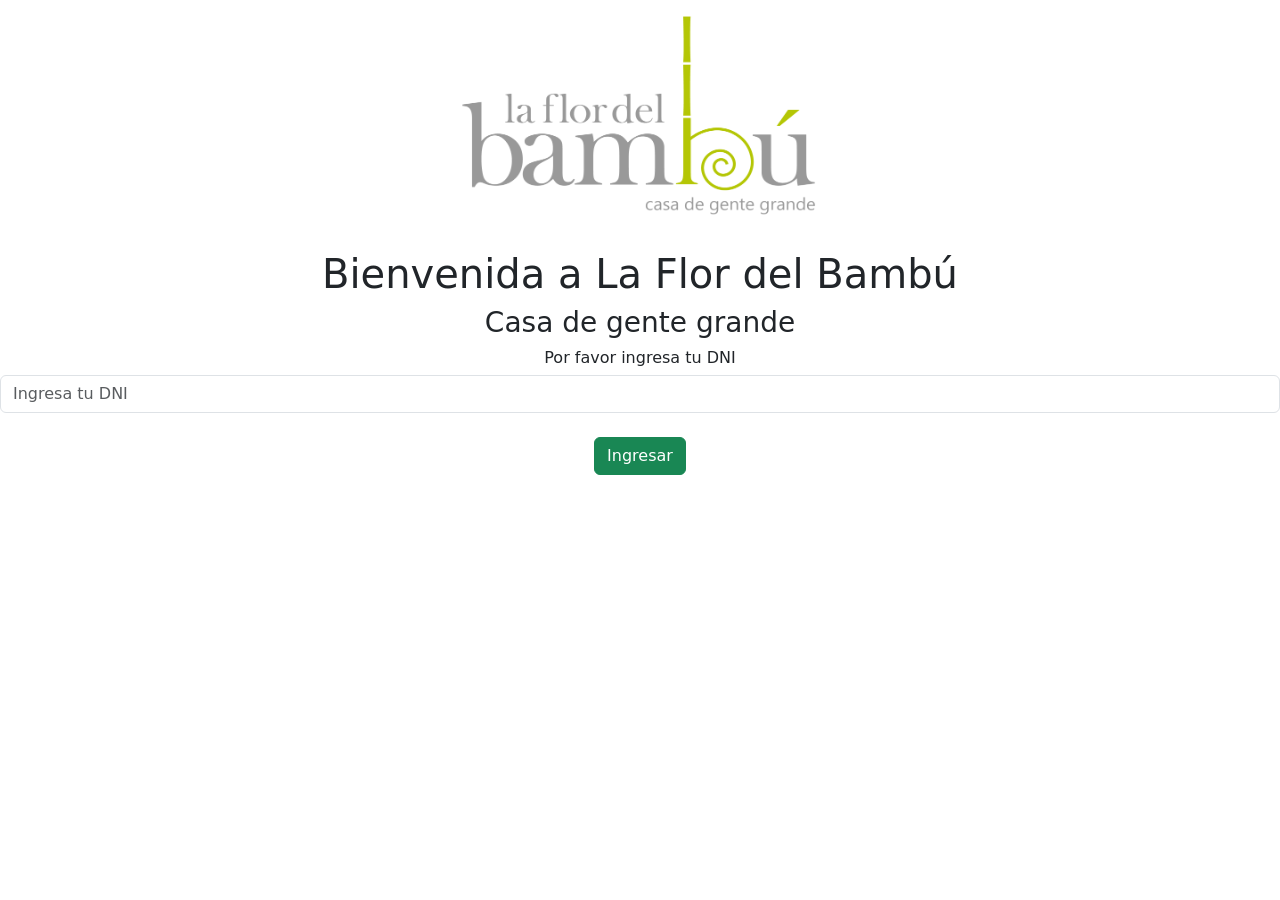
<file: src/main/resources/templates/index.html>
<!DOCTYPE html>
<html lang="en" xmlns:th="http://www.thymeleaf.org">

<head>
    <meta charset="UTF-8">
    <meta http-equiv="X-UA-Compatible" content="IE=edge">
    <meta name="viewport" content="width=device-width, initial-scale=1.0">
    <title>Administracion Empleadas</title>
    <link href="https://cdn.jsdelivr.net/npm/bootstrap@5.1.3/dist/css/bootstrap.min.css" rel="stylesheet"
        integrity="sha384-1BmE4kWBq78iYhFldvKuhfTAU6auU8tT94WrHftjDbrCEXSU1oBoqyl2QvZ6jIW3" crossorigin="anonymous">
</head>

<body>
    <div class="text-center">
        <img src="../static/img/Logo.png" class="rounded" alt="logo" width="400" height="250"> 
    </div>

    <div class="text-center">
        <h1>Bienvenida a La Flor del Bambú</h1>
        <h3>Casa de gente grande</h3>
        <h6>Por favor ingresa tu DNI</h6>
    </div>

    <div class="text-center" >
        <form th:action="@{/}" method="post">
            <input type="number" class="form-control" name="dni" id="dni" placeholder="Ingresa tu DNI">
            <br>
            <button type="submit" class="btn btn-success">Ingresar</button>
        </form>
    </div>

</body>

</html>
</file>
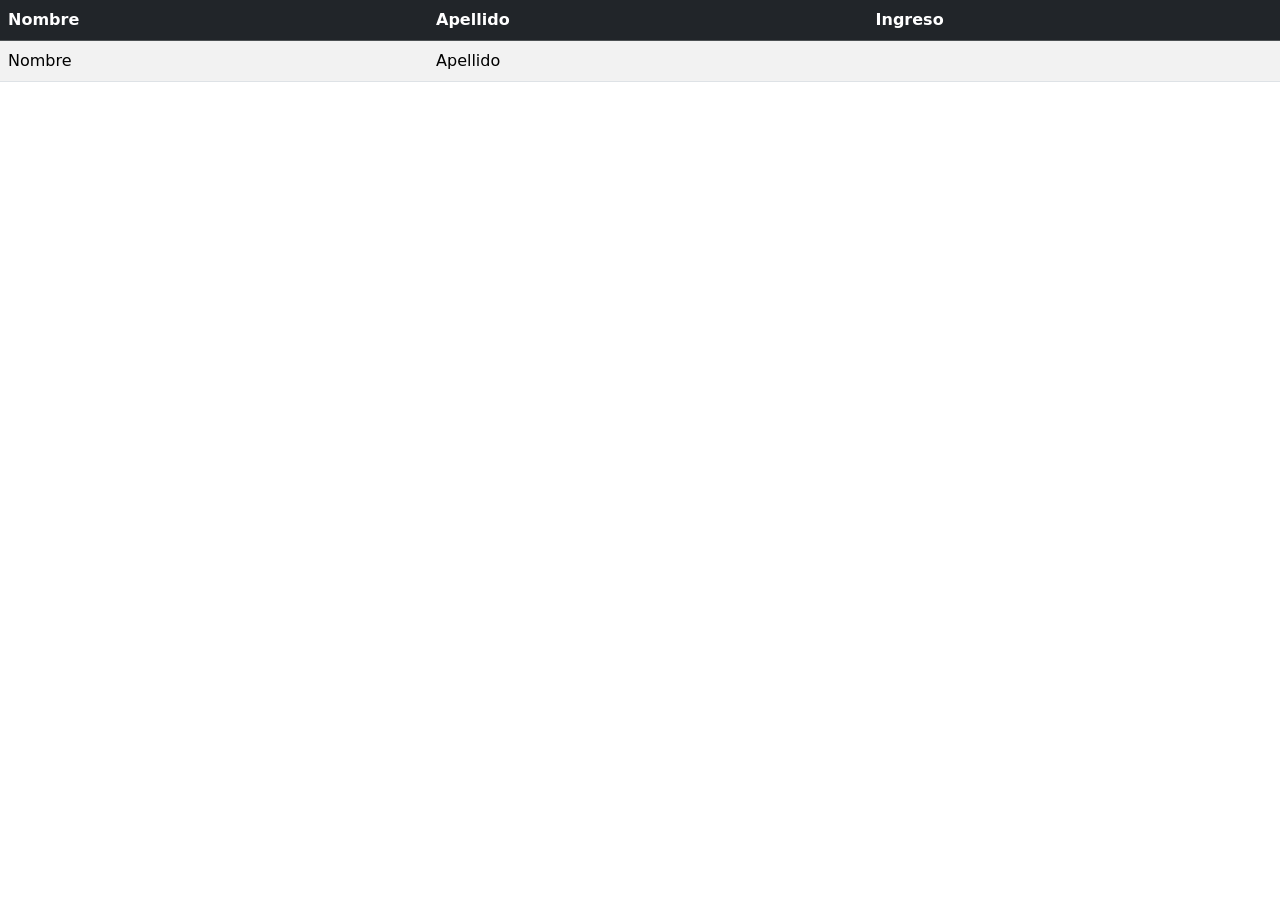
<file: src/main/resources/templates/guardias-activas.html>
<!doctype html>
<html lang="en" xmlns:th="http://www.thymeleaf.org">
<head>
    <meta charset="UTF-8">
    <meta name="viewport"
          content="width=device-width, user-scalable=no, initial-scale=1.0, maximum-scale=1.0, minimum-scale=1.0">
    <meta http-equiv="X-UA-Compatible" content="ie=edge">
    <title>Guardias</title>
    <link href="https://cdn.jsdelivr.net/npm/bootstrap@5.1.3/dist/css/bootstrap.min.css" rel="stylesheet"
    integrity="sha384-1BmE4kWBq78iYhFldvKuhfTAU6auU8tT94WrHftjDbrCEXSU1oBoqyl2QvZ6jIW3" crossorigin="anonymous">
</head>
<body>
    <table class="table table-striped table-hover">
        <thead class="table-dark">
            <tr>
                <th style="display: none" scope="col">ID</th>
                <th scope="col">Nombre</th>
                <th scope="col">Apellido</th>
                <th scope="col">Ingreso</th>
            </tr>
        </thead>
        <tbody>
            <tr th:each="guardia: ${guardiasActivas}">
                <th style="display: none" scope="row" th:text="${guardia.id}">1</th>
                <td th:text="${guardia.empleada.nombre}">Nombre</td>
                <td th:text="${guardia.empleada.apellido}">Apellido</td>
                <td th:text="${guardia.ingreso}"></td>
            </tr>
        </tbody>
    </table>
</body>
</html>
</file>
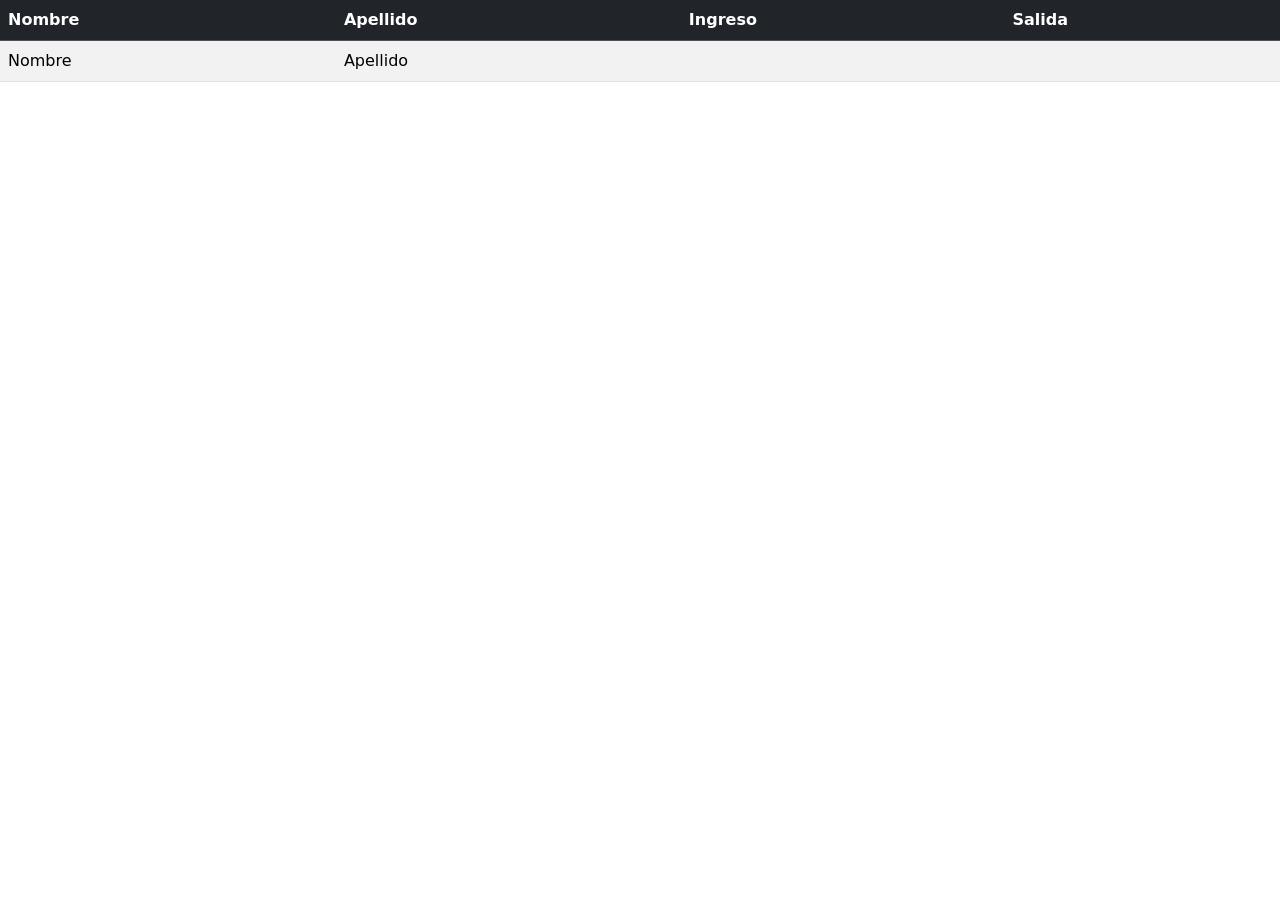
<file: src/main/resources/templates/historial-de-guardias.html>
<!DOCTYPE html>
<html lang="en" xmlns:th="http://www.thymeleaf.org">
<head>
    <meta charset="UTF-8">
    <title>Historial</title>
    <link href="https://cdn.jsdelivr.net/npm/bootstrap@5.1.3/dist/css/bootstrap.min.css" rel="stylesheet"
    integrity="sha384-1BmE4kWBq78iYhFldvKuhfTAU6auU8tT94WrHftjDbrCEXSU1oBoqyl2QvZ6jIW3" crossorigin="anonymous">

</head>
<body>
    <table class="table table-striped table-hover">
        <thead class="table-dark">
            <tr>
                <th style="display: none" scope="col">ID</th>
                <th scope="col">Nombre</th>
                <th scope="col">Apellido</th>
                <th scope="col">Ingreso</th>
                <th scope="col">Salida</th>
            </tr>
        </thead>
        <tbody>
            <tr th:each="guardia: ${guardias}">
                <th style="display: none" scope="row" th:text="${guardia.id}">1</th>
                <td th:text="${guardia.empleada.nombre}">Nombre</td>
                <td th:text="${guardia.empleada.apellido}">Apellido</td>
                <td th:text="${guardia.ingreso}"></td>
                <td th:text="${guardia.salida}"></td>
            </tr>
        </tbody>
    </table>
</body>
</html>
</file>
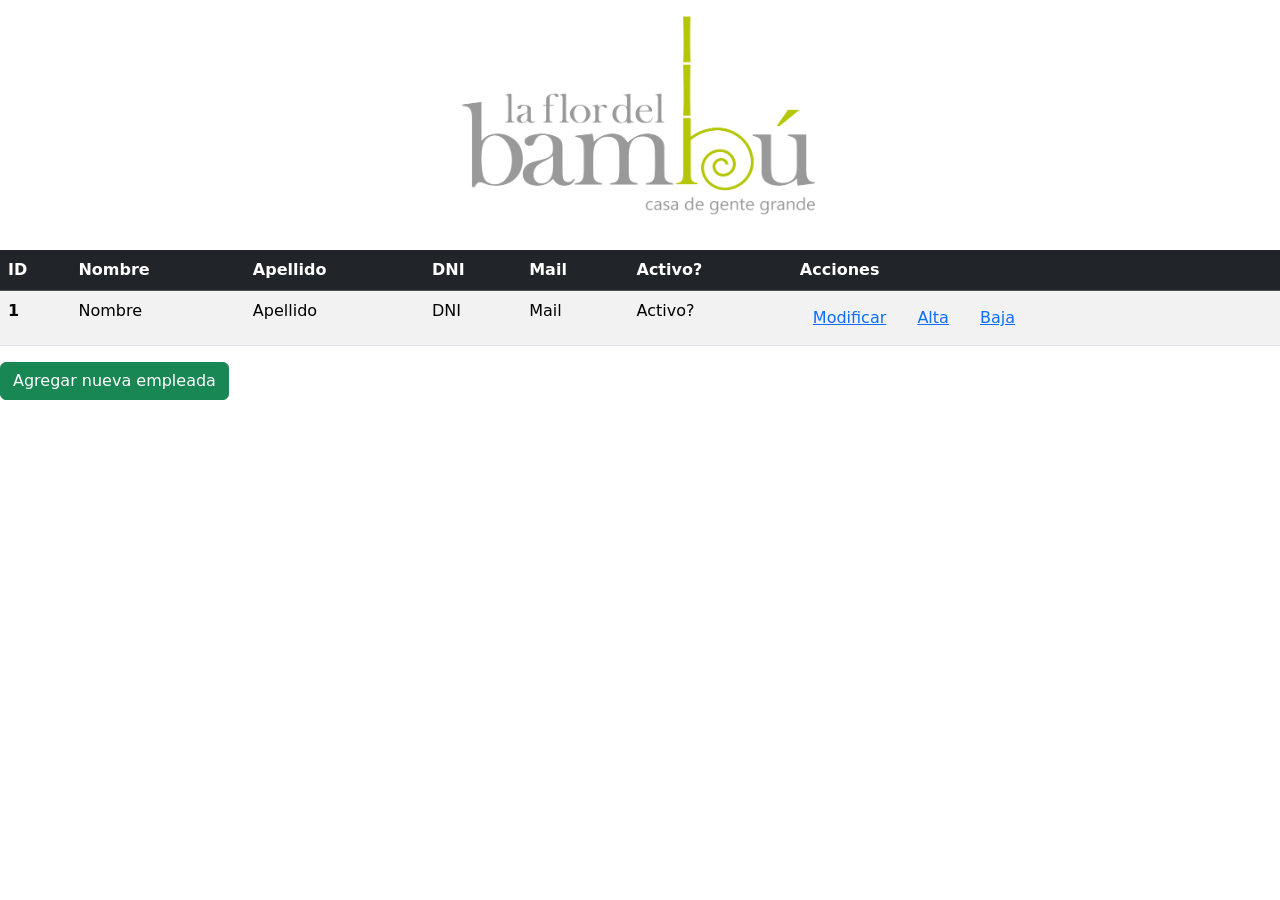
<file: src/main/resources/templates/lista.html>
<!DOCTYPE html>
<html lang="en" xmlns:th="http://www.thymeleaf.org">

<head>
    <meta charset="UTF-8">
    <meta http-equiv="X-UA-Compatible" content="IE=edge">
    <meta name="viewport" content="width=device-width, initial-scale=1.0">
    <title>Document</title>
    <link href="https://cdn.jsdelivr.net/npm/bootstrap@5.1.3/dist/css/bootstrap.min.css" rel="stylesheet"
        integrity="sha384-1BmE4kWBq78iYhFldvKuhfTAU6auU8tT94WrHftjDbrCEXSU1oBoqyl2QvZ6jIW3" crossorigin="anonymous">
</head>

<body>
    <div class="text-center">
        <img src="../static/img/Logo.png" class="rounded" alt="logo" width="400" height="250">
    </div>
 
    <table class="table table-striped table-hover">
        <thead class="table-dark">
            <tr>
                <th scope="col">ID</th>
                <th scope="col">Nombre</th>
                <th scope="col">Apellido</th>
                <th scope="col">DNI</th>
                <th scope="col">Mail</th>
                <th scope="col">Activo?</th>
                <th scope="col">Acciones</th>
            </tr>
        </thead>
        <tbody>
            <tr th:each="empleada: ${empleadas}">
                <th scope="row" th:text="${empleada.id}">1</th>
                <td th:text="${empleada.nombre}">Nombre</td>
                <td th:text="${empleada.apellido}">Apellido</td>
                <td th:text="${empleada.dni}">DNI</td>
                <td th:text="${empleada.mail}">Mail</td>
                <td th:text="${empleada.activo}">Activo?</td>
                <td><a type="button" class="btn btn-link"
                    th:href="@{/admin/modificar/__${empleada.id}__}">Modificar</a>
                    <a type="button" class="btn btn-link"
                    th:href="@{/admin/alta/__${empleada.id}__}">Alta</a>
                    <a type="button" class="btn btn-link"
                    th:href="@{/admin/baja/__${empleada.id}__}">Baja</a>
                </td>
            </tr>
        </tbody>
    </table>
<a type="button" class="btn btn-success" th:href="@{/admin/form}">Agregar nueva empleada</a>
</body>

</html>
</file>
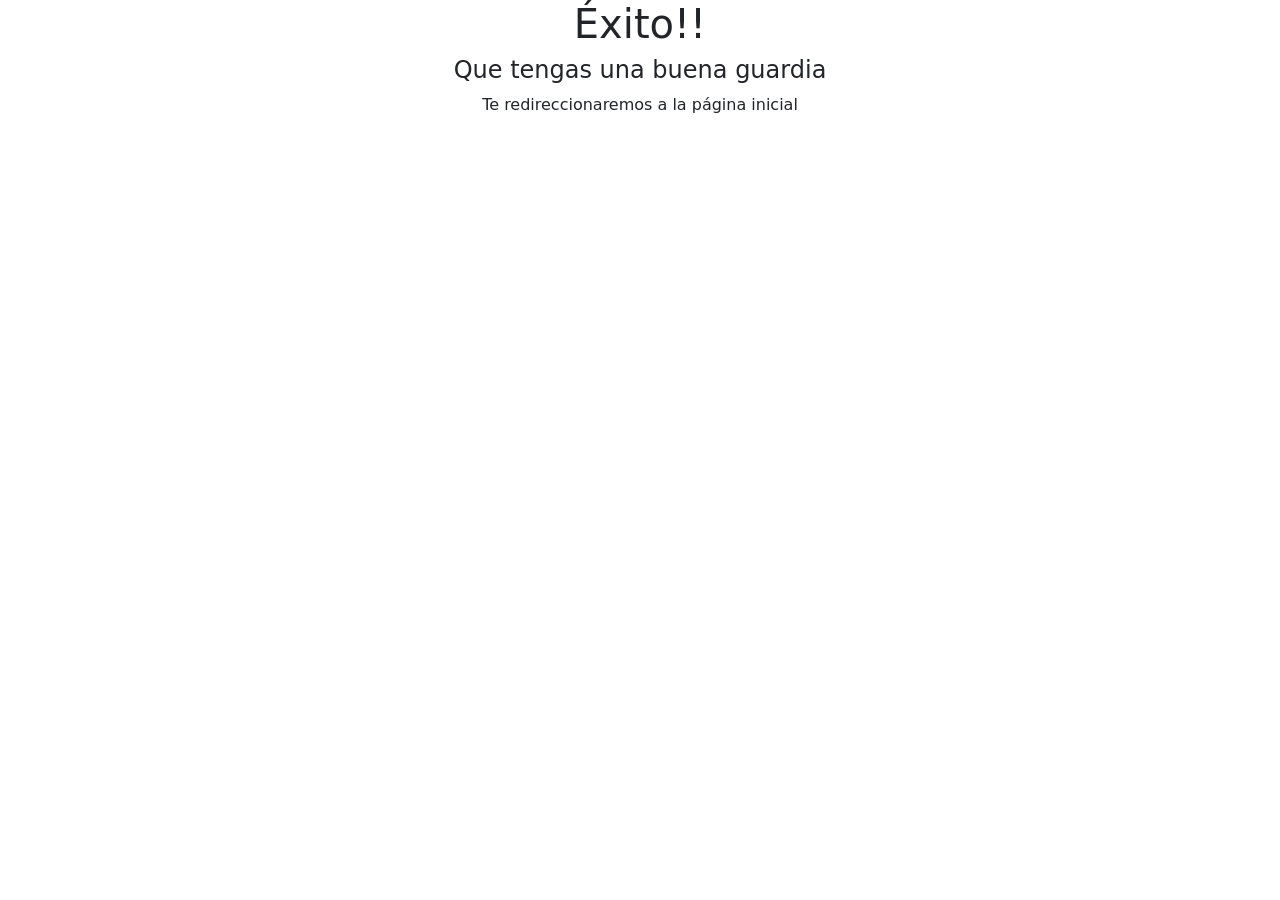
<file: src/main/resources/templates/presente-exitoso.html>
<!DOCTYPE html>
<html lang="en">

<head>
    <meta charset="UTF-8">
    <meta http-equiv="X-UA-Compatible" content="IE=edge">
    <meta name="viewport" content="width=device-width, initial-scale=1.0">
    <title>Bienvenida</title>
    <link href="https://cdn.jsdelivr.net/npm/bootstrap@5.1.3/dist/css/bootstrap.min.css" rel="stylesheet"
        integrity="sha384-1BmE4kWBq78iYhFldvKuhfTAU6auU8tT94WrHftjDbrCEXSU1oBoqyl2QvZ6jIW3" crossorigin="anonymous">
</head>

<body>
    <div id="exito" class="text-center">
        <h1>Éxito!!</h1>
        <h4>Que tengas una buena guardia</h4>
    </div>
    <script>
        var t = document.getElementById('exito');
        function nuevoTexto() {
            t.insertAdjacentHTML('beforeend', '<p id="texto">Te redireccionaremos a la página inicial</p>')
        }
        function redireccionar() {
            document.location.href="/";
        }
        setTimeout(nuevoTexto, 1000)
        setTimeout(redireccionar, 4000);
    </script>
</body>

</html>
</file>
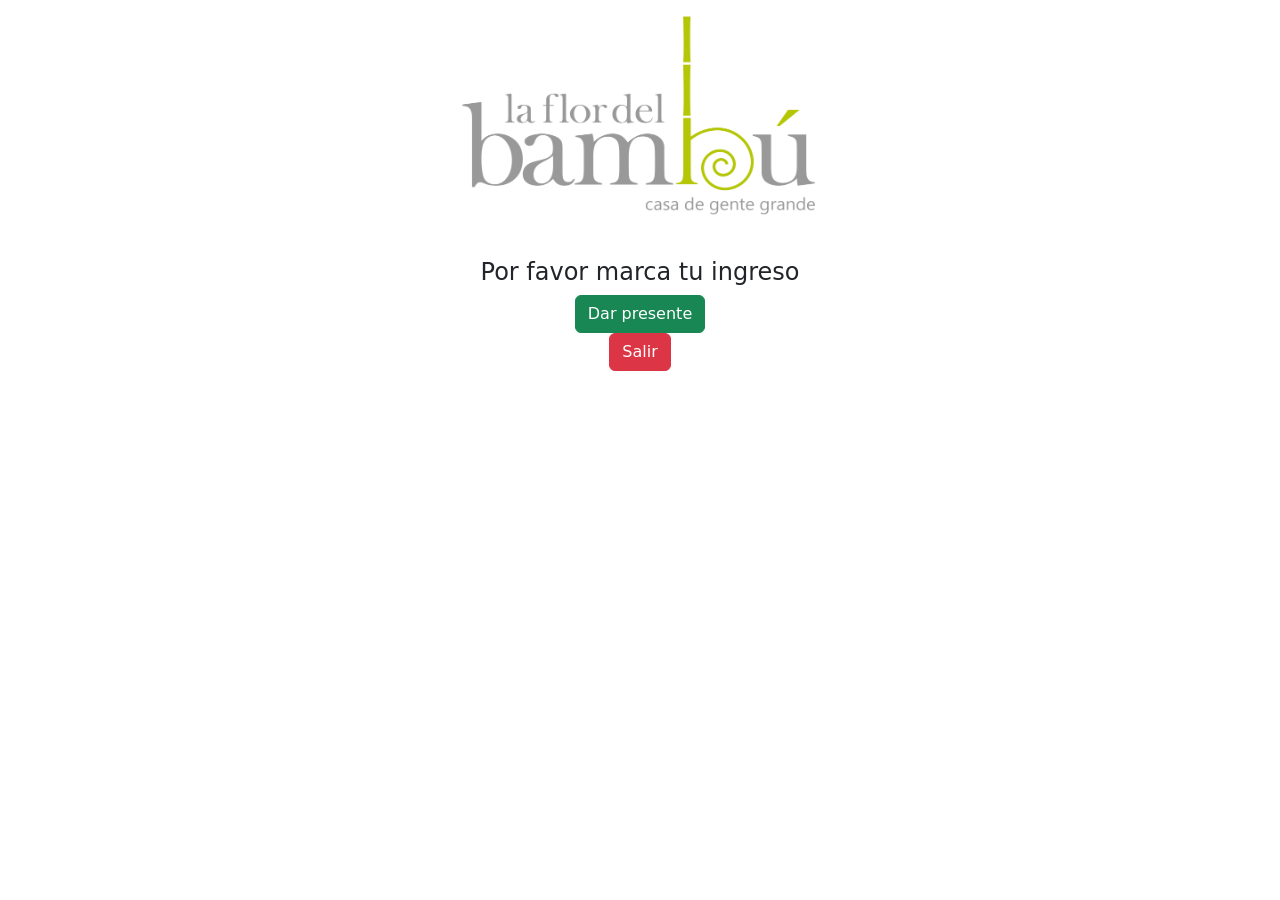
<file: src/main/resources/templates/presente.html>
<!DOCTYPE html>
<html lang="en" xmlns:th="http://www.thymeleaf.org">
<head>
    <meta charset="UTF-8">
    <meta http-equiv="X-UA-Compatible" content="IE=edge">
    <meta name="viewport" content="width=device-width, initial-scale=1.0">
    <title>Bienvenida</title>
    <link href="https://cdn.jsdelivr.net/npm/bootstrap@5.1.3/dist/css/bootstrap.min.css" rel="stylesheet"
        integrity="sha384-1BmE4kWBq78iYhFldvKuhfTAU6auU8tT94WrHftjDbrCEXSU1oBoqyl2QvZ6jIW3" crossorigin="anonymous">
</head>
<body>
    <div class="text-center">
        <img src="../static/img/Logo.png" class="rounded" alt="logo" width="400" height="250"> 
    </div>
    <div class="text-center">
        <h1 th:text="'Bienvenida ' + ${empleada.nombre}"></h1>
        <h4>Por favor marca tu ingreso</h4>
    </div>
    <div class="text-center">
        <a type="button" class="btn btn-success" th:href="@{/presente/__${empleada.id}__}">Dar presente</a>
    </div>
    <div class="text-center">
        <a type="button" class="btn btn-danger" th:href="@{/salida/__${empleada.id}__}">Salir</a>
    </div>

</body>
</html>
</file>
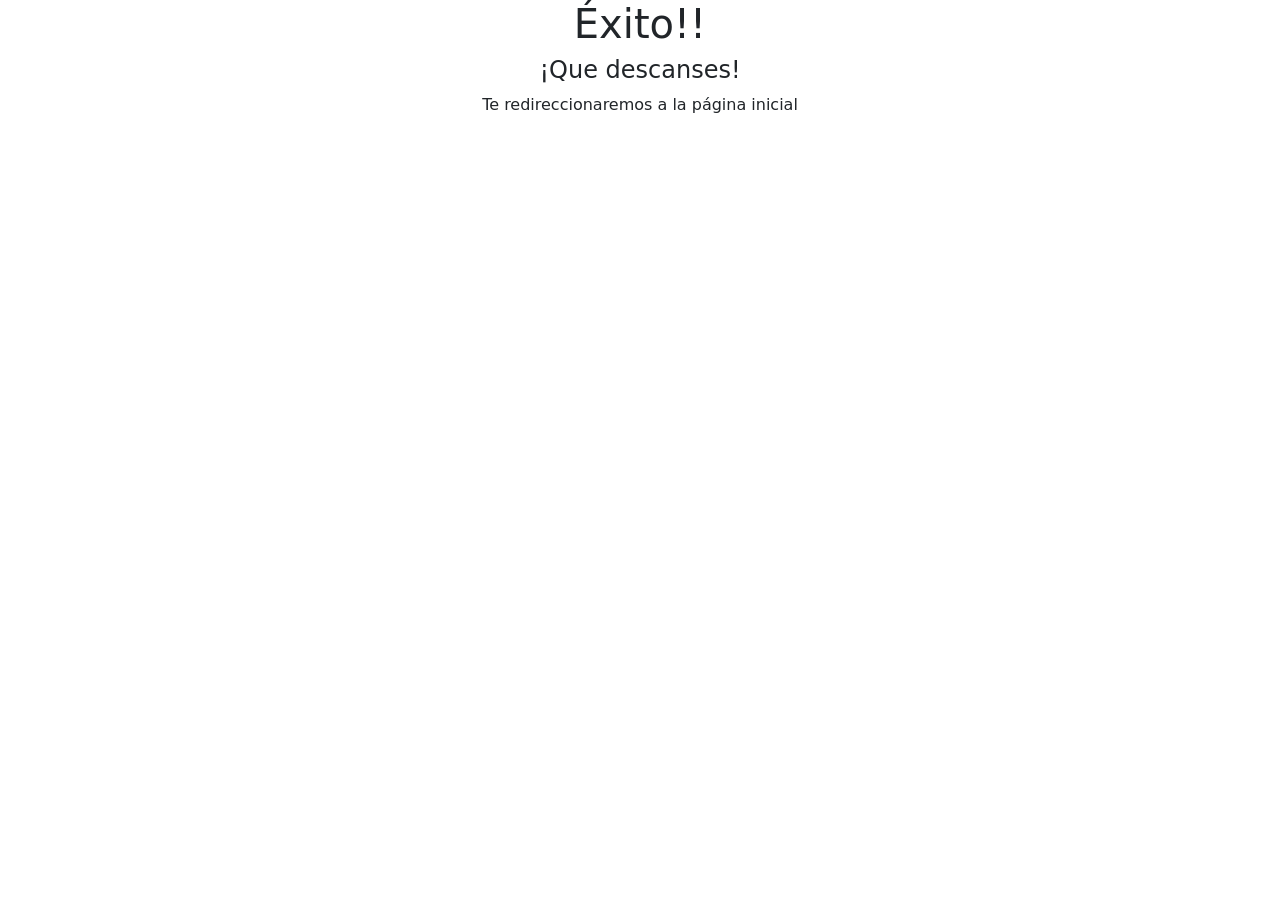
<file: src/main/resources/templates/salida-exitosa.html>
<!DOCTYPE html>
<html lang="en">

<head>
    <meta charset="UTF-8">
    <meta http-equiv="X-UA-Compatible" content="IE=edge">
    <meta name="viewport" content="width=device-width, initial-scale=1.0">
    <title>Bienvenida</title>
    <link href="https://cdn.jsdelivr.net/npm/bootstrap@5.1.3/dist/css/bootstrap.min.css" rel="stylesheet"
        integrity="sha384-1BmE4kWBq78iYhFldvKuhfTAU6auU8tT94WrHftjDbrCEXSU1oBoqyl2QvZ6jIW3" crossorigin="anonymous">
</head>

<body>
    <div id="exito" class="text-center">
        <h1>Éxito!!</h1>
        <h4>¡Que descanses!</h4>
    </div>
    <script>
        var t = document.getElementById('exito');
        function nuevoTexto() {
            t.insertAdjacentHTML('beforeend', '<p id="texto">Te redireccionaremos a la página inicial</p>')
        }
        function redireccionar() {
            document.location.href="/";
        }
        setTimeout(nuevoTexto, 1000)
        setTimeout(redireccionar, 4000);
    </script>
</body>

</html>
</file>
